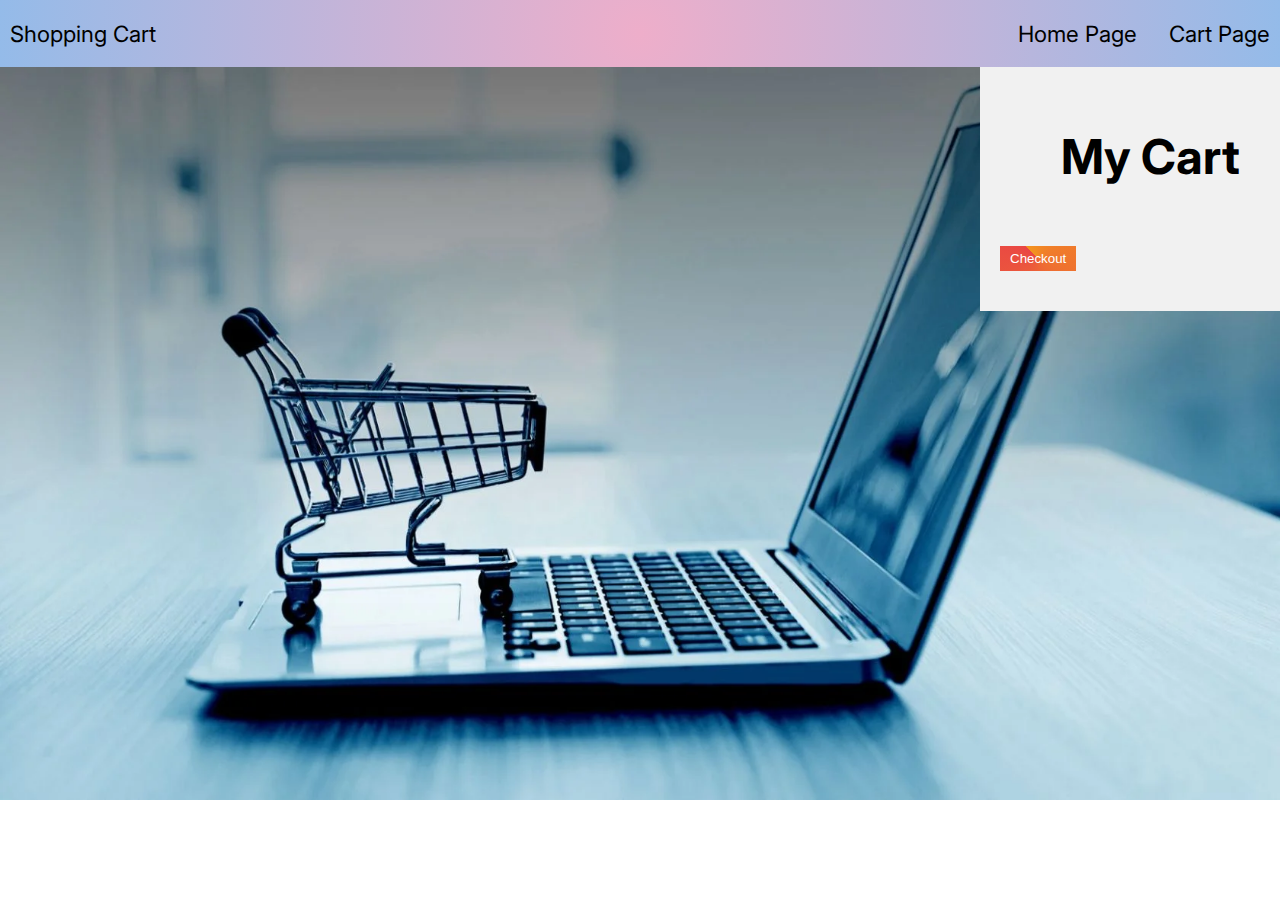
<file: cart.html>
<!DOCTYPE html>
<html lang="en">
<head>
    <meta charset="UTF-8">
    <title>MeShop</title>
    <link rel="stylesheet" href="cart.css">
    <link rel="stylesheet" href="https://fonts.googleapis.com/css2?family=Inter:wght@400;700&display=swap">
</head>
<body>
    <nav>
        <div class="header">Shopping Cart</div>

        <ul>
          <li><a href="./index.html">Home Page</a></li>
          <li><a href="#">Cart Page</a></li>
        </ul>
      </nav>
      <div class="container">
        <div class="main-content">
          <!-- main content goes here -->
        </div>
        <div class="sidebar">
          <div class="cart">
            <h1>My Cart</h1>
            <ul id="cart"></ul>
            <button id="checkout-btn">Checkout</button>
          </div>
        </div>
      </div>
      <!-- <div id="total-cost"></div> -->
      
    <script src="cart.js"></script>
</body>
</html>
</file>
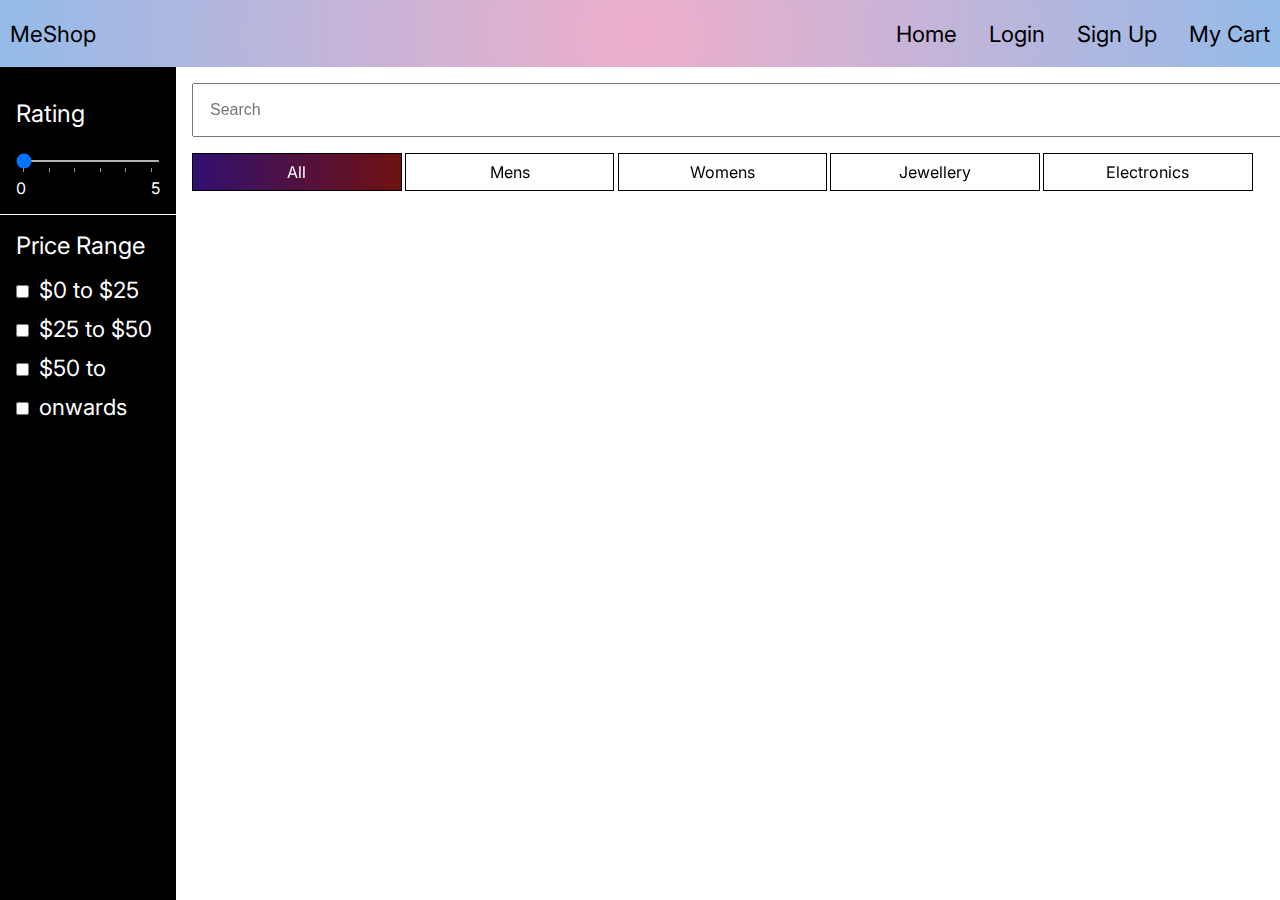
<file: shop.html>
<!DOCTYPE html>
<html lang="en">
<head>
    <meta charset="UTF-8">
    <title>MeShop</title>
    <link rel="stylesheet" href="shop.css">
    <script src="https://code.jquery.com/jquery-3.6.0.min.js"></script>
</head>
<body>
    <nav>
        <div class="header">MeShop</div>

        <ul>
          <li><a href="./index.html">Home</a></li>
          <li><a href="./login.html">Login</a></li>
          <li><a href="./signup.html">Sign Up</a></li>
          <li><a href="./cart.html">My Cart</a></li>
        </ul>
      </nav>

      
    <main>
        <aside>
          <section>
            <title>Rating</title>
            <input
              type="range"
              id="range"
              min="0"
              max="5"
              value="0"
              list="values"
            />
            <datalist id="values">
              <option value="0" label="0"></option>
              <option value="1"></option>
              <option value="2"></option>
              <option value="3"></option>
              <option value="4"></option>
              <option value="5" label="5"></option>
            </datalist>
          </section>
          <section>
            <title>Price Range</title>
            <ul>
              <li>
                <input id="0-25" type="checkbox" name="prange" />
                <label for="0-25">$0 to $25</label>
              </li>
              <li>
                <input id="25-50" type="checkbox" name="prange" />
                <label for="25-50">$25 to $50</label>
              </li>
              <li>
                <input id="50-100" type="checkbox" name="prange" />
                <label for="50-100">$50 to </label>
              </li>
              <li>
                <input id="100on" type="checkbox" name="prange" />
                <label for="100on"> onwards</label>
              </li>
            </ul>
          </section>
        </aside>
        <main-content>
          <input type="text" placeholder="Search" />
          <div class="filters">
            <div class="filter active">All</div>
            <div class="filter">Mens</div>
            <div class="filter">Womens</div>
            <div class="filter">Jewellery</div>
            <div class="filter">Electronics</div>
          </div>

          <div id="product-list">
            <!-- Products will be added here dynamically -->
          </div>

        </main-content>
      </main>


    <script src="shop.js"></script>
</body>
</html>
</file>
<file: cart.css>
@import url("https://fonts.googleapis.com/css2?family=Inter:wght@100;200;300;400;500;600;700;800;900&display=swap");

* {
  margin: 0;
  padding: 0;
  box-sizing: border-box;
}

body {
  font-family: "Inter", sans-serif;
  overflow-x: hidden;
  background-image: url(./BG\ img.webp);
  background-size: cover;
  background-repeat: no-repeat;
}

.header,
li {
  font-size: 1.4rem;
  color: black;
}

h1 {
  margin-top: 40px;
  padding-left: 40px;
}

nav {
  background: radial-gradient(
    circle,
    rgba(238, 174, 202, 1) 0%,
    rgba(148, 187, 233, 1) 100%
  );
  color: #fff;
  display: flex;
  justify-content: space-between;
  padding: 20px 10px;
}

nav ul {
  list-style-type: none;
  display: flex;
  gap: 2rem;
}

a {
  color: #000;
  text-decoration: none;
}

h1{
  position: relative;
  text-align: center;
  font-size: 3rem;
}

/* Cart container */
#cart {
  display: flex;
  flex-wrap: wrap;
  justify-content: space-between;
  padding: 20px;
}

/* Product card */
.product {
  width: 350px;
  padding: 10px;
  border: 1px solid #ddd;
}

/* Product image */
.product-image {
  width: 100%;
  height: 400px;
  object-fit: cover;
  margin-bottom: 10px;
}

/* Product name */
.product-name {
  font-weight: bold;
  margin-bottom: 10px;
}

/* Product price */
.product-price {
  margin-bottom: 10px;
}

/* Product rating */
.product-rating {
  margin-bottom: 10px;
}

/* Remove from cart button */
button {
  background: conic-gradient(from 315deg, #f3941f, #e94545);
  position: relative;
  color: white;
  border: none;
  padding: 5px 10px;
  cursor: pointer;
}

.container {
  display: flex;
}

.main-content {
  flex: 1;
}

.sidebar {
  width: 300px;
  background-color: #f1f1f1;
  padding: 20px;
}

.cart {
  margin-bottom: 20px;
}

.cart h2 {
  font-size: 20px;
  margin-top: 0;
}

#checkout-btn {
  display: block;
  margin-top: 20px;
}
</file>
<file: shop.css>
@import url("https://fonts.googleapis.com/css2?family=Inter:wght@100;200;300;400;500;600;700;800;900&display=swap");

* {
  margin: 0;
  padding: 0;
  box-sizing: border-box;
}

body {
  font-family: "Inter", sans-serif;
  overflow-x: hidden;
}

.header,
li {
  font-size: 1.4rem;
  color: black;
}

h1 {
  margin-top: 40px;
  padding-left: 40px;
}

nav {
  background: radial-gradient(
    circle,
    rgba(238, 174, 202, 1) 0%,
    rgba(148, 187, 233, 1) 100%
  );
  color: #fff;
  display: flex;
  justify-content: space-between;
  padding: 20px 10px;
}

nav ul {
  list-style-type: none;
  display: flex;
  gap: 2rem;
}

nav a {
  color: #000000;
  text-decoration: none;
}

a {
  color: white;
  text-decoration: none;
}

input[type="range"] {
  width: 100%;
  height: 2px;
  margin: 1rem auto;
}

label {
  color: #fff;
}

datalist {
  display: flex;
  justify-content: space-between;
  color: white;
  width: 100%;
}

main aside {
  flex: 0.2;
  background-color: black;
  color: white;
  height: 100vh;
  position: fixed;
  padding-top: 1rem;
  width: 11rem;
}

main main-content {
  display: block;
  width: 100%;
  margin-left: 11rem;
}

aside section {
  padding: 1rem;
  border-bottom: 1px solid white;
}

aside section:last-child {
  border-bottom: none;
}

aside section title {
  display: block;
  font-size: 1.5rem;
  margin-bottom: 1rem;
}

aside section li {
  margin-bottom: 0.75rem;
}

aside section label {
  cursor: pointer;
  margin-left: 0.25rem;
}

main-content {
  padding: 1rem;
  position: relative;
}

main-content input {
  padding: 1rem;
  width: 100%;
  position: relative;
  font-size: 1rem;
}

main-content .filters {
  display: flex;
  width: 85%;
  margin-top: 1rem;
  gap: 0.2rem;
}

main-content .filter {
  flex: 1;
  text-align: center;
  padding: 0.5rem 1rem;
  border: 1px solid black;
  cursor: pointer;
}

main-content .active {
  background: linear-gradient(90deg, hsla(261, 75%, 25%, 1), hsla(361, 75%, 25%, 1));
  color: white;
}

#product-list {
  display: flex;
  flex-wrap: wrap;
}

.product {
  display: flex;
  flex-direction: column;
  width: 310px;
  margin: 10px;
  border: 1px solid black;
}

.product-image {
  width: 100%;
  height: 200px;
  object-fit: contain;
}

.product-name {
  margin-top: 10px;
  padding-left: 15px;
  font-size: 1.2rem;
  font-weight: bold;
}

.product-price {
  margin-top: 5px;
  padding-left: 15px;
  font-size: 1.2rem;
}

.product-rating {
  margin-top: 5px;
  padding-left: 15px;
  font-size: 1.2rem;
}

button {
  background: conic-gradient(from 315deg, #e94545, #f3941f);
  color: #ffffff;
  position: absolute;
  cursor: pointer;
}
</file>
